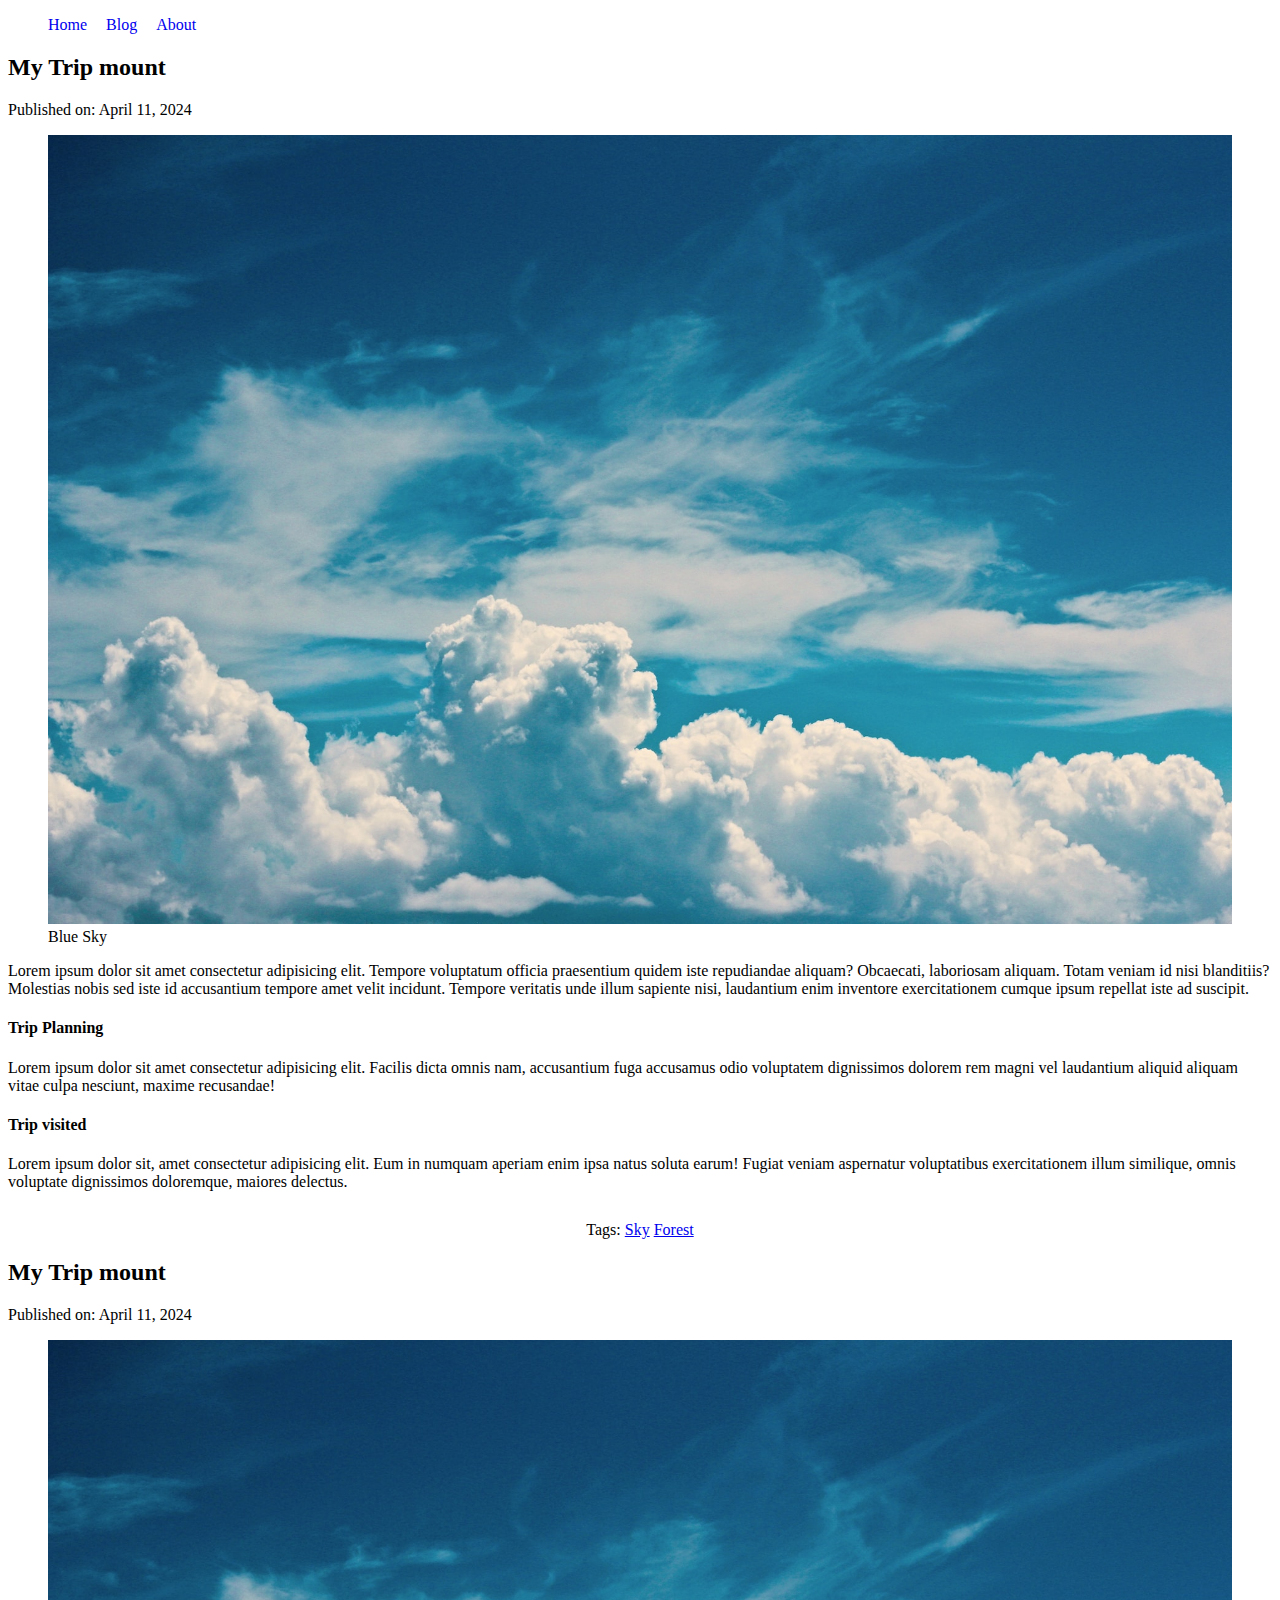
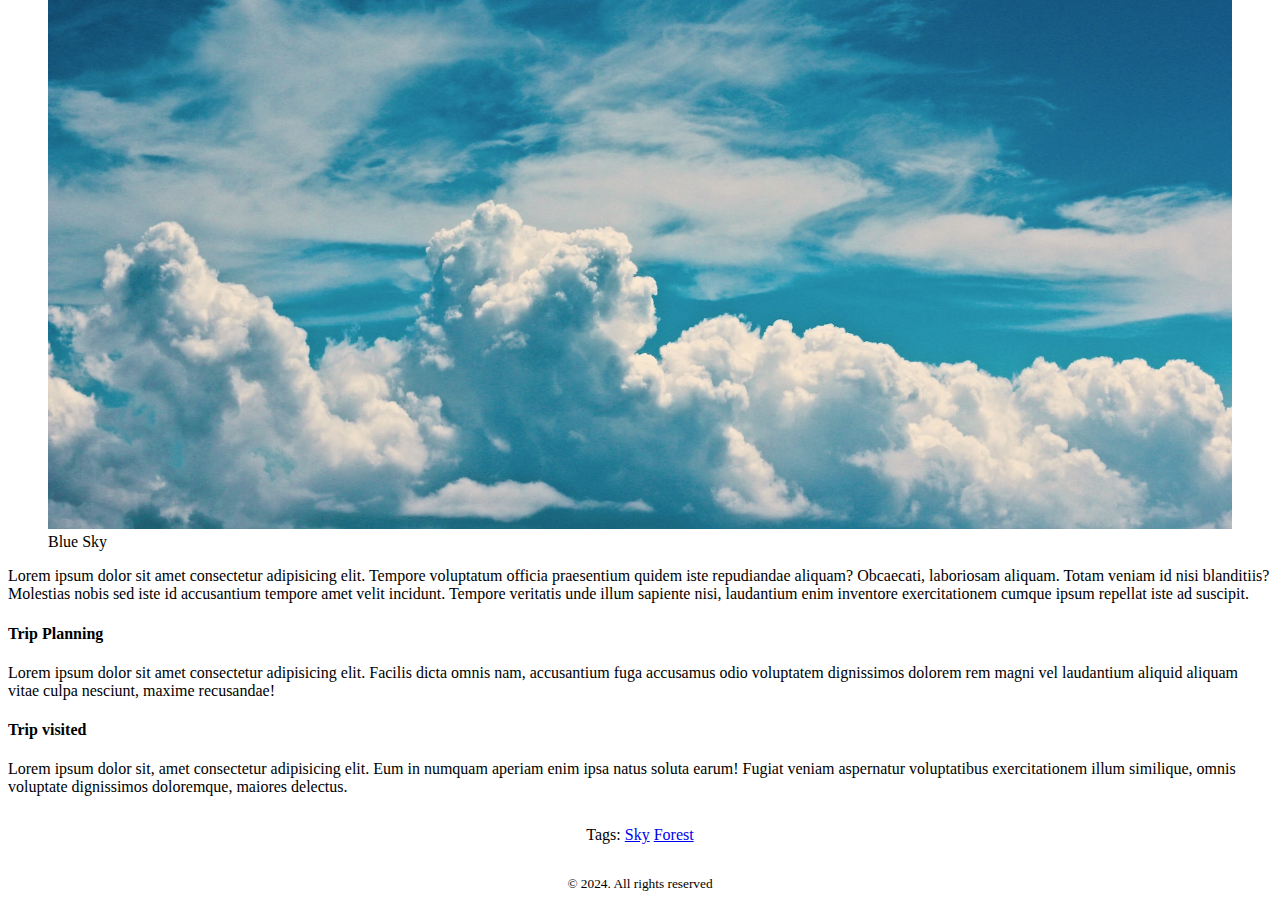
<file: blog.html>
<!DOCTYPE html>
<html lang="en">
<head>
    <meta charset="UTF-8">
    <meta name="viewport" content="width=device-width, initial-scale=1.0">
    <title>my blog</title>
    <link rel="stylesheet" href="styles/blog.css">
</head>
<body>
    <header>
            <nav>
                <ul>
                    <li><a href="home.html">Home</a></li>
                    <li><a href="blog.html">Blog</a></li>
                    <li><a href="about.html">About</a></li>
                </ul>
            </nav>
    </header>
    <main>
        <article>
            <header>
                <h2>My Trip mount</h2>
                <p>Published on: <time datetime="2024-04-11">April 11, 2024</time> </p>
            </header>
            <figure>
                <img src="images/sky.jpg" width="100%" alt="">
                <figcaption>Blue Sky</figcaption>
            </figure>
            <section>
                <p>Lorem ipsum dolor sit amet consectetur adipisicing elit. Tempore voluptatum officia praesentium quidem iste repudiandae aliquam? Obcaecati, laboriosam aliquam. Totam veniam id nisi blanditiis? Molestias nobis sed iste id accusantium tempore amet velit incidunt. Tempore veritatis unde illum sapiente nisi, laudantium enim inventore exercitationem cumque ipsum repellat iste ad suscipit.</p>
            </section>
            <section>
                <h4>Trip Planning</h4>
                <p>Lorem ipsum dolor sit amet consectetur adipisicing elit. Facilis dicta omnis nam, accusantium fuga accusamus odio voluptatem dignissimos dolorem rem magni vel laudantium aliquid aliquam vitae culpa nesciunt, maxime recusandae!</p>
            </section>
            <section>
                <h4>Trip visited</h4>
                <p>Lorem ipsum dolor sit, amet consectetur adipisicing elit. Eum in numquam aperiam enim ipsa natus soluta earum! Fugiat veniam aspernatur voluptatibus exercitationem illum similique, omnis voluptate dignissimos doloremque, maiores delectus.</p>
            </section>
            <footer>
                <p>Tags: <a href="sky">Sky</a>
                <a href="forest">Forest</a></p>
            </footer>
        </article>
        <article>
            <header>
                <h2>My Trip mount</h2>
                <p>Published on: <time datetime="2024-04-11">April 11, 2024</time> </p>
            </header>
            <figure>
                <img src="images/sky.jpg" width="100%" alt="">
                <figcaption>Blue Sky</figcaption>
            </figure>
            <section>
                <p>Lorem ipsum dolor sit amet consectetur adipisicing elit. Tempore voluptatum officia praesentium quidem iste repudiandae aliquam? Obcaecati, laboriosam aliquam. Totam veniam id nisi blanditiis? Molestias nobis sed iste id accusantium tempore amet velit incidunt. Tempore veritatis unde illum sapiente nisi, laudantium enim inventore exercitationem cumque ipsum repellat iste ad suscipit.</p>
            </section>
            <section>
                <h4>Trip Planning</h4>
                <p>Lorem ipsum dolor sit amet consectetur adipisicing elit. Facilis dicta omnis nam, accusantium fuga accusamus odio voluptatem dignissimos dolorem rem magni vel laudantium aliquid aliquam vitae culpa nesciunt, maxime recusandae!</p>
            </section>
            <section>
                <h4>Trip visited</h4>
                <p>Lorem ipsum dolor sit, amet consectetur adipisicing elit. Eum in numquam aperiam enim ipsa natus soluta earum! Fugiat veniam aspernatur voluptatibus exercitationem illum similique, omnis voluptate dignissimos doloremque, maiores delectus.</p>
            </section>
            <footer>
                <p>Tags: <a href="sky">Sky</a>
                <a href="forest">Forest</a></p>
            </footer>
        </article>
    </main>
    <footer>
            <p><small>&copy; 2024. All rights reserved</small></p>
    </footer>
</body>
</html>
</file>
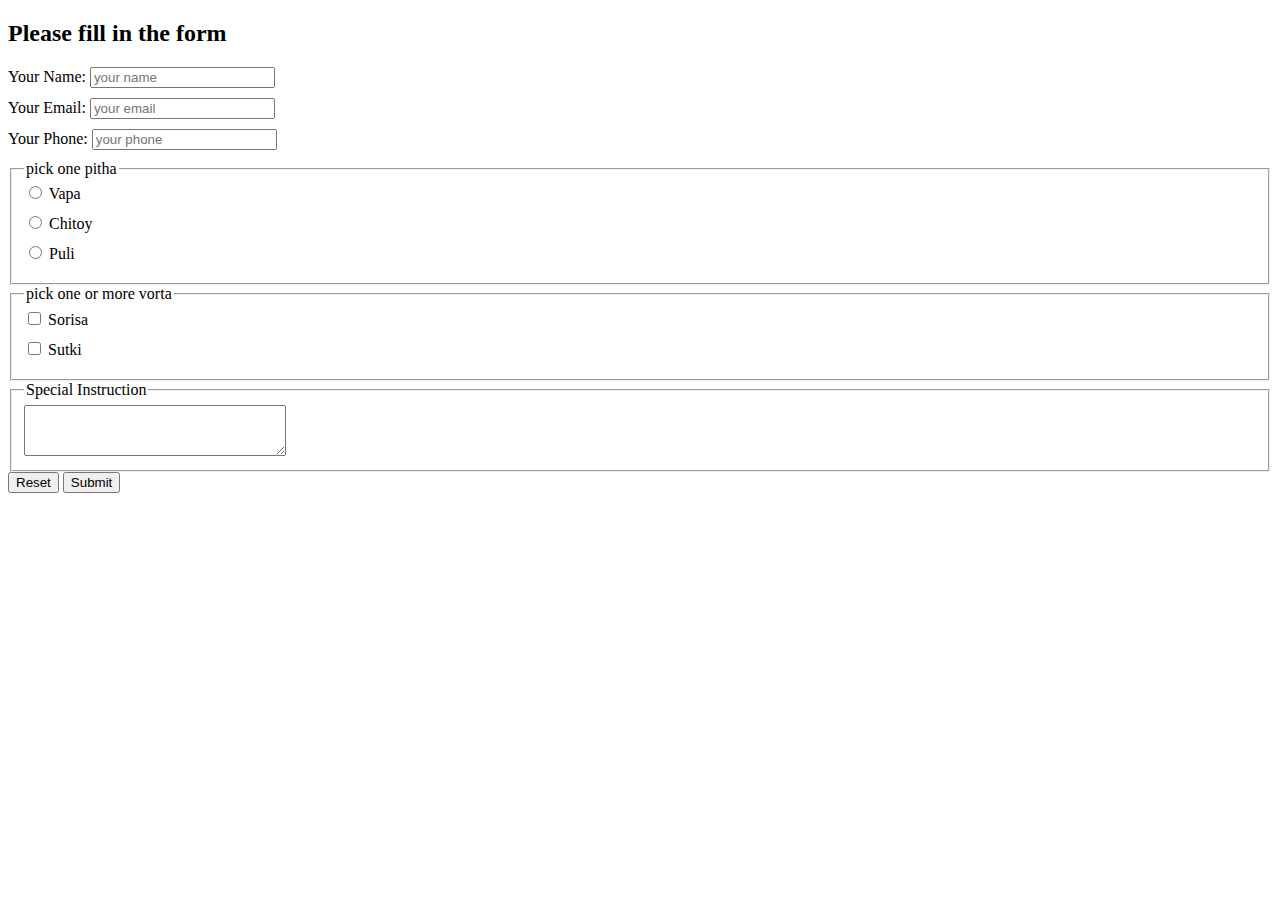
<file: form.html>
<!DOCTYPE html>
<html lang="en">
  <head>
    <meta charset="UTF-8" />
    <meta name="viewport" content="width=device-width, initial-scale=1.0" />
    <title>Form Pages</title>
    <link rel="stylesheet" href="styles/form.css" />
  </head>
  <body>
    <header></header>
    <main>
      <section>
        <h2>Please fill in the form</h2>
        <form>
          <label for="name">
            Your Name:
            <input type="text" name="" id="name" placeholder="your name" />
          </label>
          <label for="email">
            Your Email:
            <input type="email" name="" id="email" placeholder="your email" />
          </label>
          <label for="phone"
          >Your Phone:
          <input type="phone" name="" id="phone" placeholder="your phone" />
        </label>
        <fieldset>
          <legend>pick one pitha</legend>
          <label for="vapa"> <input type="radio" name="pitha" id="vapa" /> Vapa </label>
          <label for="chitoy"> <input type="radio" name="pitha" id="chitoy" /> Chitoy </label>
          <label for="puli"> <input type="radio" name="pitha" id="puli" /> Puli </label>
        </fieldset>
        <fieldset>
          <legend>pick one or more vorta</legend>
          <label for="sorisa"> <input type="checkbox" name="vorta" id="sorisa" /> Sorisa </label>
          <label for="sutki"> <input type="checkbox" name="vorta" id="sutki" /> Sutki </label>
        </fieldset>
        <fieldset>
            <legend>Special Instruction</legend>
            <textarea name="" id="" cols="30" rows="3"></textarea>
        </fieldset>
        <input type="reset" value="Reset">
        <input type="submit" value="Submit">
        </form>
        
      </section>
    </main>
    <footer></footer>
  </body>
</html>
</file>
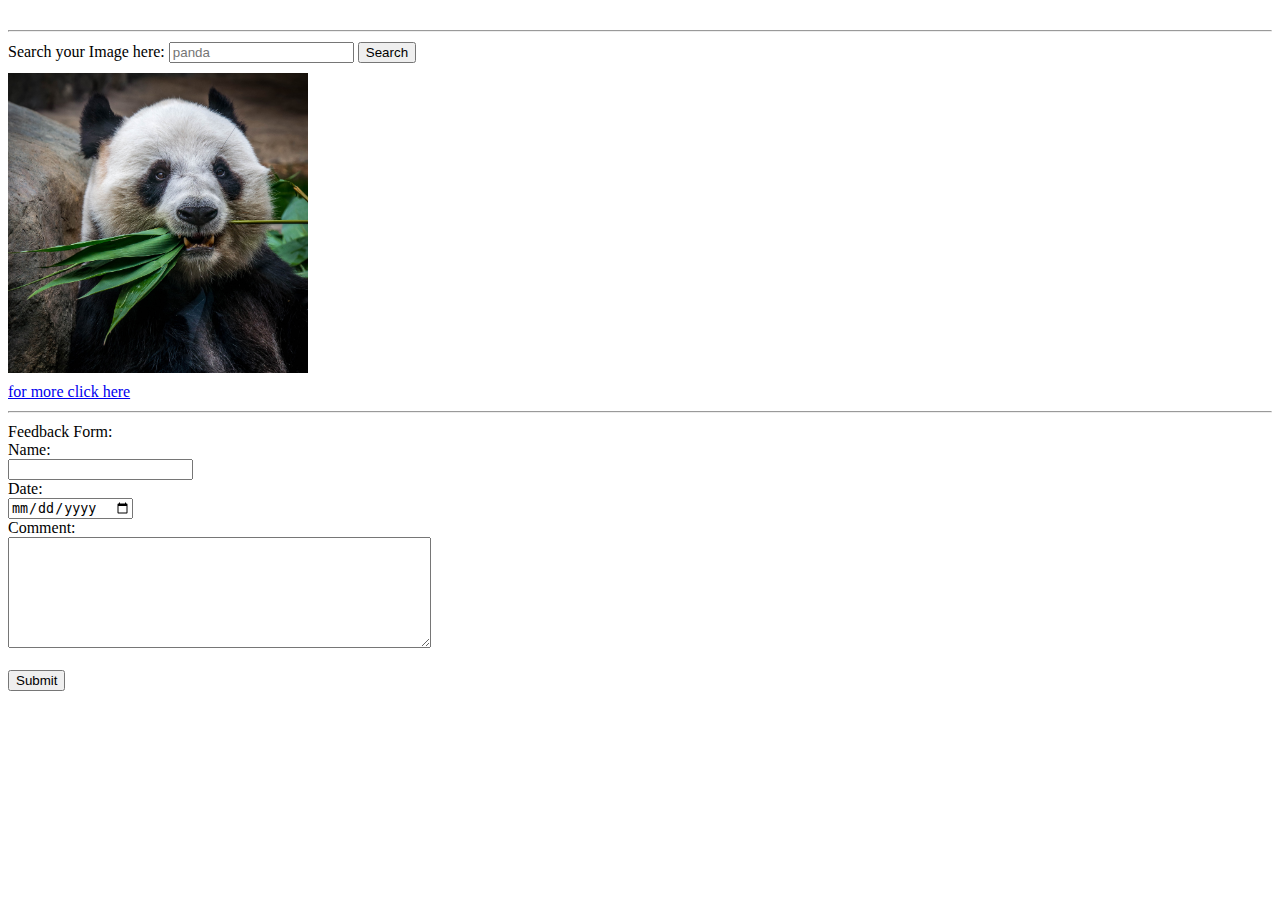
<file: task-one.html>
<!DOCTYPE html>
<html lang="en">
<head>
    <meta charset="UTF-8">
    <meta name="viewport" content="width=device-width, initial-scale=1.0">
    <title>Form fill up</title>
    <link rel="stylesheet" href="styles/task-one.css">
</head>
<body>
    <header class="search">
        <hr>
        <label for="search">Search your Image here: <input type="text" placeholder="panda"> <input type="button" value="Search"></label>
        <img src="images/panddda.jpg" alt="" height="300px" width="300px">
        <a href="#">for more click here</a>
        <hr>
    </header>
    <main>
        <form>
            <caption>Feedback Form: </caption> <br>
            <label for="name">Name: </label> <br>
            <input type="text" name="" id="name"> <br>
            <label for="date">Date: </label> <br>
            <input type="date" name="" id="date"> <br>
            <label for="comment">Comment: </label> <br>
            <textarea name="" id="comment" cols="50" rows="7"></textarea> <br> <br>
            <input type="submit" value="Submit">
        </form>
    </main>
    <footer>

    </footer>
</body>
</html>
</file>
<file: styles/blog.css>
nav > ul > li {
    display: inline;
    margin-right: 15px;
}
nav li > a{
    text-decoration: none;
}
footer{
    margin-top: 30px;
    text-align: center;
}
</file>
<file: styles/form.css>
label{
    display: block;
    margin-bottom: 10px;
}
</file>
<file: styles/task-one.css>
/* *{
    margin: 0;
    padding: 0;
} */

.search{
    margin-top: 30px;
}
hr{
    margin-bottom: 10px;
    margin-top: 10px;
}
.search > label {
    display: block;
}
.search img,a {
    margin-top: 10px;
    display: block;
}
</file>
